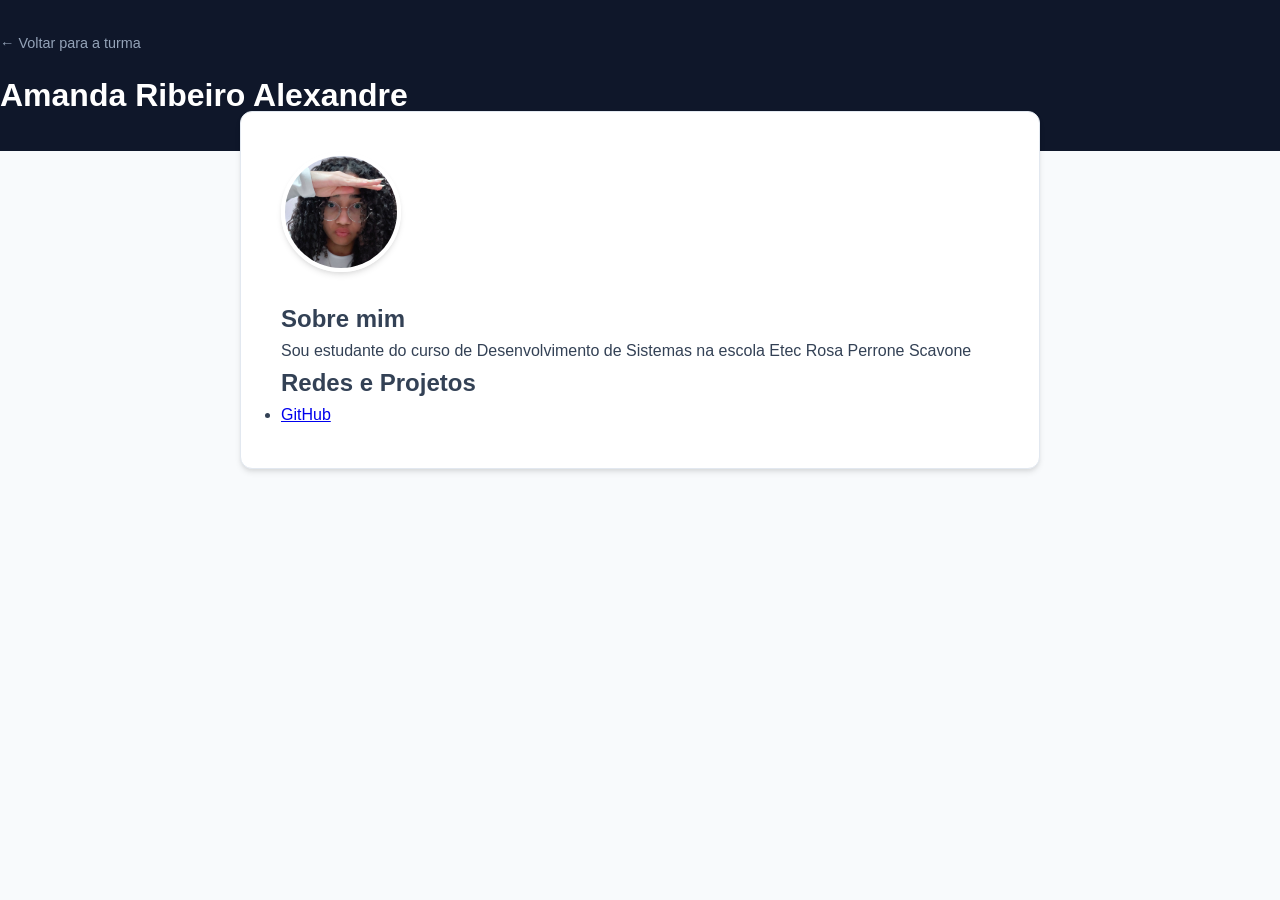
<file: alunos/aluno01.html>
<!DOCTYPE html>
<html lang="pt-BR">
<head>
    <meta charset="UTF-8">
    <meta name="viewport" content="width=device-width, initial-scale=1.0">
    <title>Amanda </title>
    <link rel="stylesheet" href="../css/estilo.css">
</head>
<body>
    <header class="header-perfil">
        <a href="../index.html" class="btn-voltar">← Voltar para a turma</a>
        <h1>Amanda Ribeiro Alexandre</h1>
    </header>

    <main class="container-perfil">
        <img src="Imagens/AmandaEu.jpg" alt="Foto do Aluno" width="200" lenght="200" class="foto-perfil">
        <section class="bio">
            <h2>Sobre mim</h2>
            <p>Sou estudante do curso de Desenvolvimento de Sistemas na escola Etec Rosa Perrone Scavone</p>
        </section>
        <section class="links">
            <h2>Redes e Projetos</h2>
            <ul>
                <li><a href="https://github.com/Amanda2211" target="_blank">GitHub</a></li>
            </ul>
        </section>
    </main>
</body>
</html>
</file>
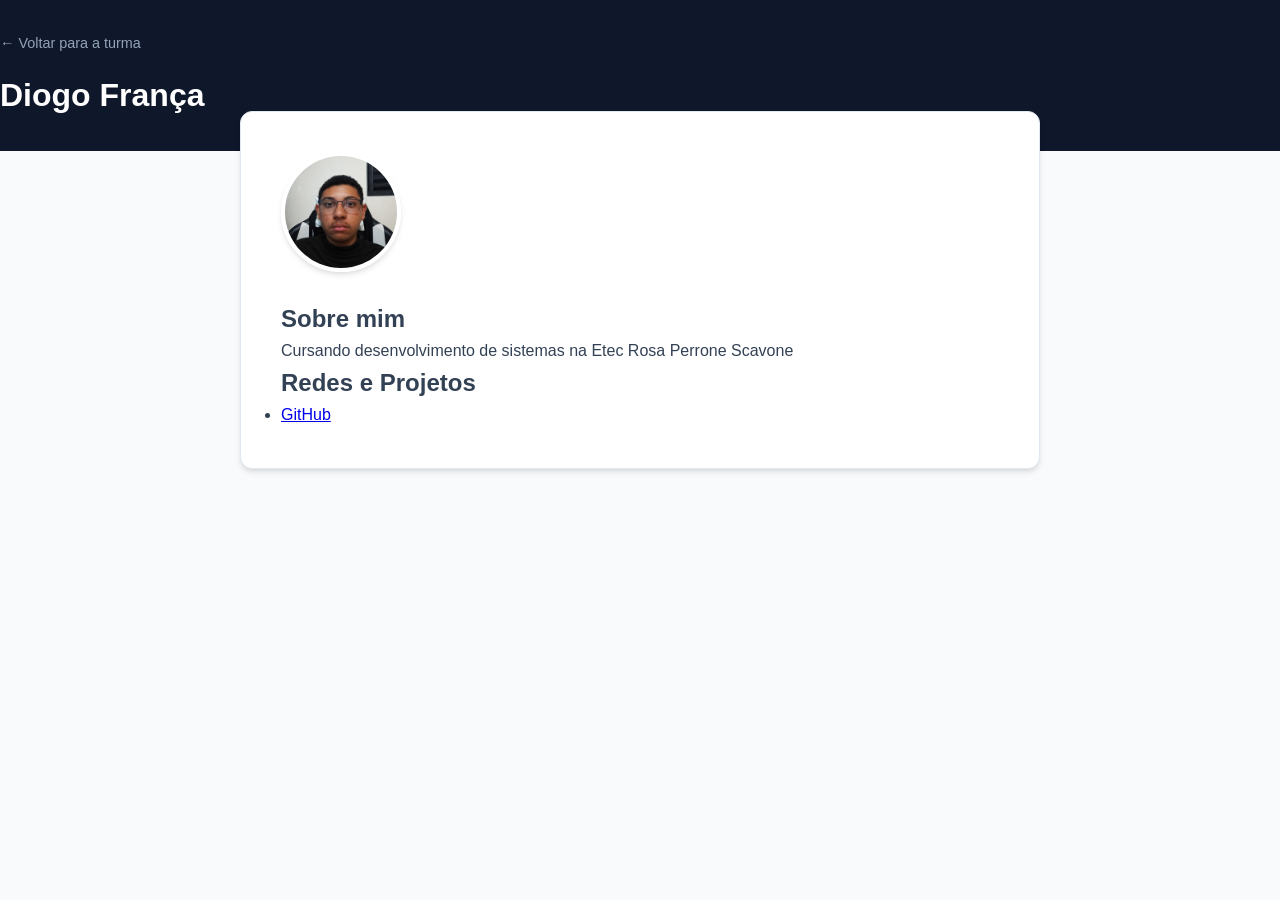
<file: alunos/aluno08.html>
<!DOCTYPE html>
<html lang="pt-BR">
<head>
    <meta charset="UTF-8">
    <meta name="viewport" content="width=device-width, initial-scale=1.0">
    <title>Perfil - Diogo França</title>
    <link rel="stylesheet" href="../css/estilo.css">
</head>
<body>
    <header class="header-perfil">
        <a href="../index.html" class="btn-voltar">← Voltar para a turma</a>
        <h1>Diogo França</h1>
    </header>

    <main class="container-perfil">
        <img src="Imagens/aluno08.jpeg" alt="Foto do Aluno" class="foto-perfil">
        <section class="bio">
            <h2>Sobre mim</h2>
            <p>Cursando desenvolvimento de sistemas na Etec Rosa Perrone Scavone</p>
        </section>
        <section class="links">
            <h2>Redes e Projetos</h2>
            <ul>
                <li><a href="https://github.com/Diogo-Franca-2011" target="_blank">GitHub</a></li>
            </ul>
        </section>
    </main>
</body>
</html>
</file>
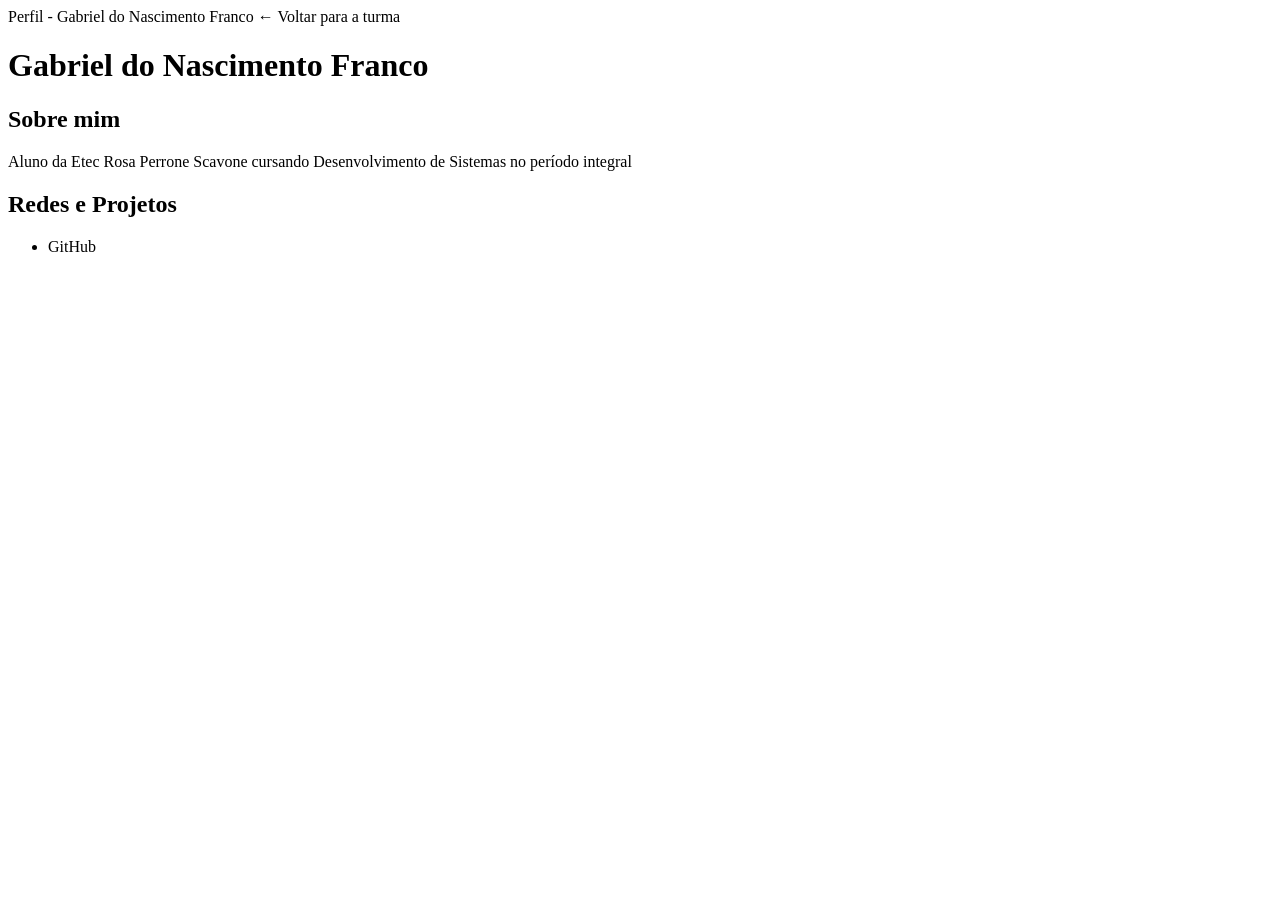
<file: alunos/aluno13.html>
<!DOCTYPE html>
<html lang="pt-BR">
<cabeça>
    <meta conjunto de caracteres="UTF-8">
    <meta nome="janela de visualização"contente="largura=largura-do-dispositivo, escala-inicial=1.0">
    <título>Perfil - Gabriel do Nascimento Franco</título>
    <link rel="folha de estilo"href="../css/estilo.css">
</cabeça>
<corpo>
    <cabeçalho aula="cabeçalho-perfil">
        <um href="../index.html"aula="botão-voltar">← Voltar para a turma</um>
        <h1>Gabriel do Nascimento Franco</h1>
    </cabeçalho>

    <principal aula="contêiner-perfil">
        <imagem src="../imagens/placeholder.png"alt="Foto do Aluno"aula="foto-perfil">
        <seção aula="biografia">
            <h2>Sobre mim</h2>
            <p>Aluno da Etec Rosa Perrone Scavone cursando Desenvolvimento de Sistemas no período integral</p>
        </seção>
        <seção aula="links">
            <h2>Redes e Projetos</h2>
            <ul>
                <li><um href="https://github.com/GabrielNascFranco"alvo="_em branco">GitHub</um></li>
            </ul>
        </seção>
    </principal>
</corpo>
</html>
</file>
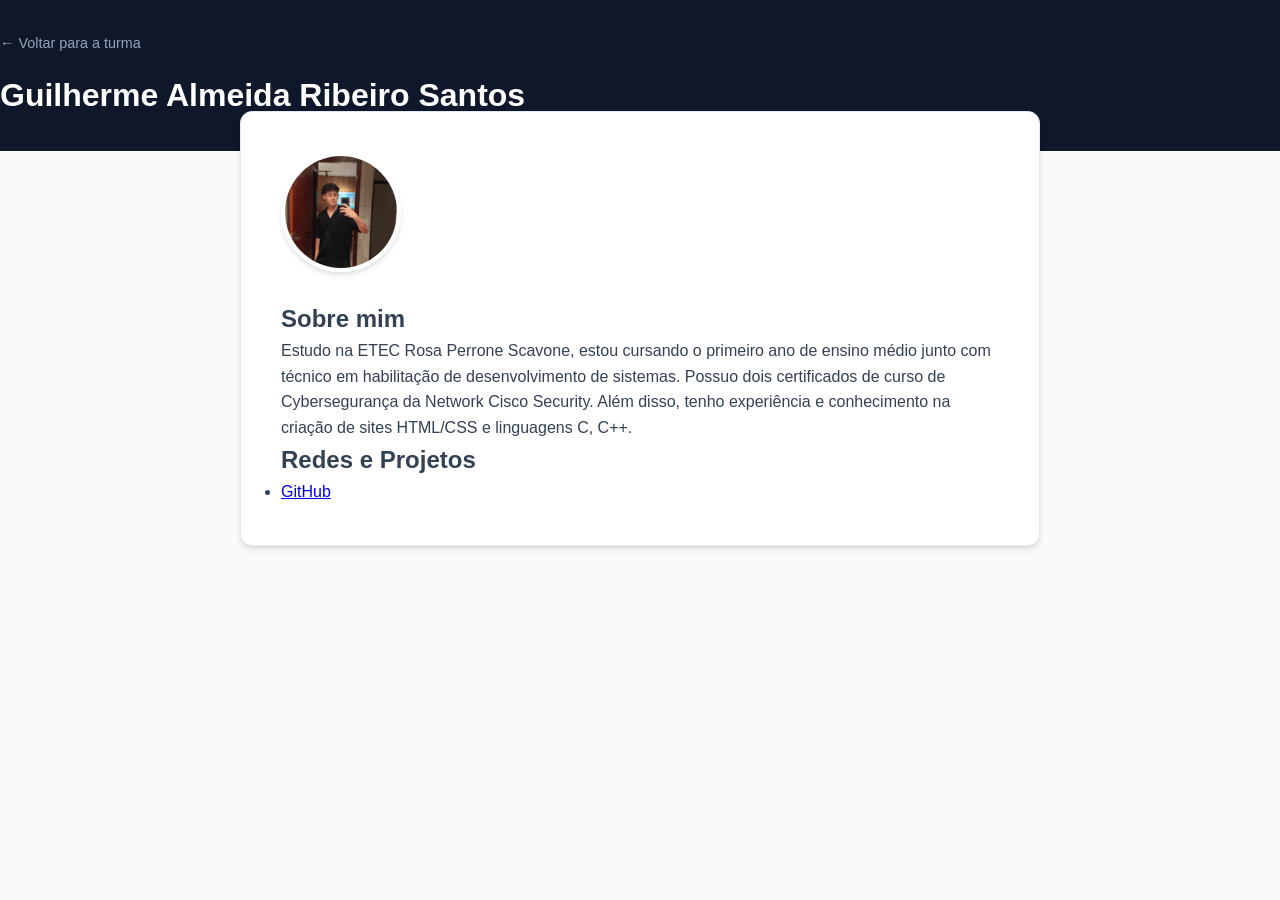
<file: alunos/Aluno16.html>
<!DOCTYPE html>
<html lang="pt-BR">
<head>
    <meta charset="UTF-8">
    <meta name="viewport" content="width=device-width, initial-scale=1.0">
    <title>Perfil - Guilherme Almeida Ribeiro Santos</title>
    <link rel="stylesheet" href="../css/estilo.css">
</head>
<body>
    <header class="header-perfil">
        <a href="../index.html" class="btn-voltar">← Voltar para a turma</a>
        <h1>Guilherme Almeida Ribeiro Santos</h1>
    </header>

    <main class="container-perfil">
        <img src="Imagens/FotoPerfilGuilherme.jpeg" alt="Foto do Aluno" class="foto-perfil">
        <section class="bio">
            <h2>Sobre mim</h2>
            <p>Estudo na ETEC Rosa Perrone Scavone, estou cursando o primeiro ano de ensino médio junto com técnico em habilitação de desenvolvimento de sistemas. Possuo dois certificados de curso de Cybersegurança da Network Cisco Security. Além disso, tenho experiência e conhecimento na criação de sites HTML/CSS e linguagens C, C++.</p>
        </section>
        <section class="links">
            <h2>Redes e Projetos</h2>
            <ul>
                <li><a href="https://github.com/GuilhermeAlmeida125 target="_blank">GitHub</a></li>
            </ul>
        </section>
    </main>
</body>
</html>
</file>
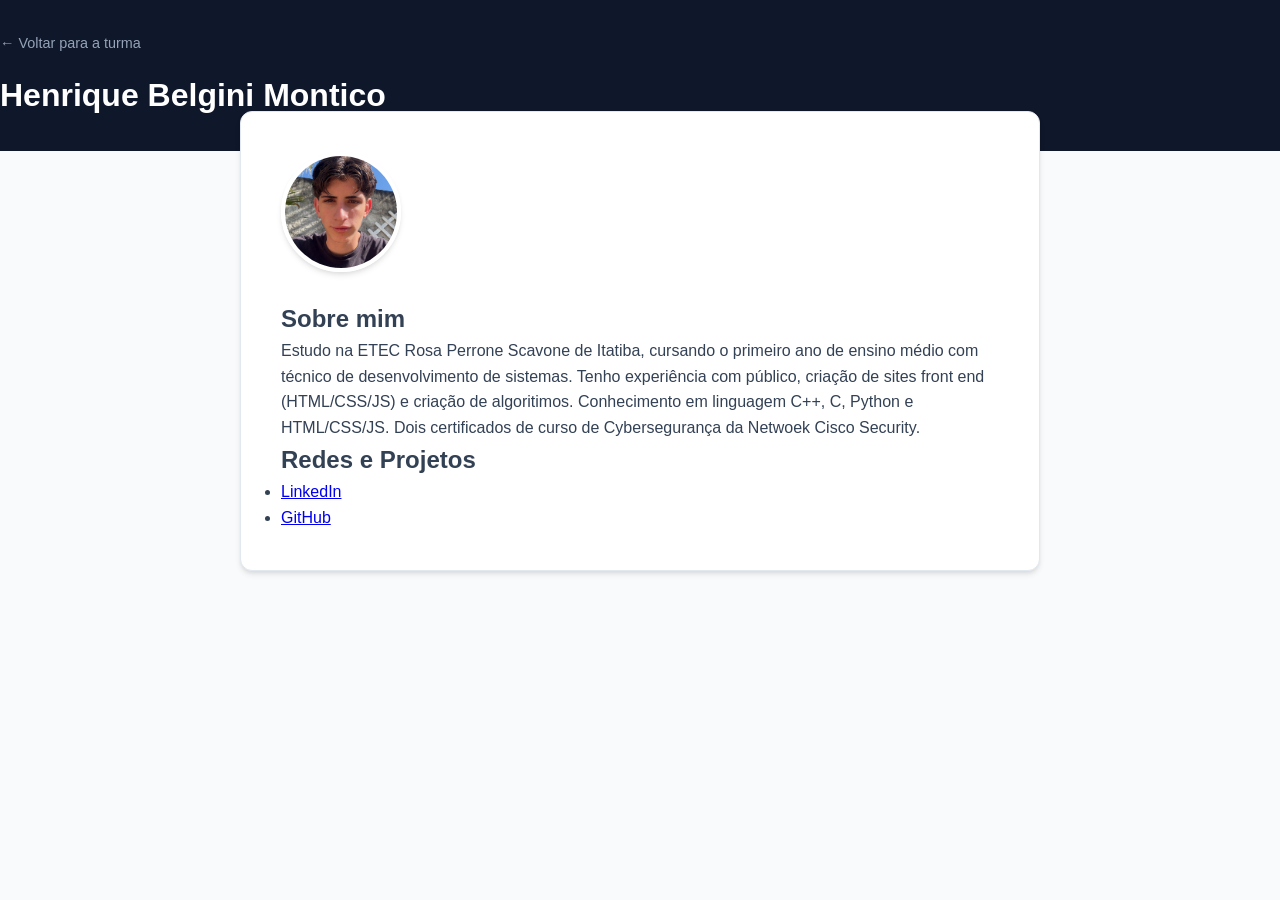
<file: alunos/aluno17.html>
<!DOCTYPE html>
<html lang="pt-BR">
<head>
    <meta charset="UTF-8">
    <meta name="viewport" content="width=device-width, initial-scale=1.0">
    <title>Perfil - Henrique Belgini Montico</title>
    <link rel="stylesheet" href="../css/estilo.css">
</head>
<body>
    <header class="header-perfil">
        <a href="../index.html" class="btn-voltar">← Voltar para a turma</a>
        <h1>Henrique Belgini Montico</h1>
    </header>

    <main class="container-perfil">
        <img src="Imagens/Henrique.jpg" alt="Foto do Aluno" class="foto-perfil">
        <section class="bio">
            <h2>Sobre mim</h2>
            <p>Estudo na ETEC Rosa Perrone Scavone de Itatiba, cursando o primeiro ano de ensino médio com técnico de desenvolvimento de sistemas. Tenho experiência com público, criação de sites front end (HTML/CSS/JS) e criação de algoritimos. Conhecimento em linguagem C++, C, Python e HTML/CSS/JS. Dois certificados de curso de Cybersegurança da Netwoek Cisco Security.</p>
        </section>
        <section class="links">
            <h2>Redes e Projetos</h2>
            <ul>
                <li><a href="https://www.linkedin.com/in/henrique-montico-b4408035b/" target="_blank">LinkedIn</a></li>
                <li><a href="https://github.com/montico21" target="_blank">GitHub</a></li>
            </ul>
        </section>
    </main>
</body>
</html>
</file>
<file: css/estilo.css>
/* ==========================================================================
   1. CONFIGURAÇÕES GLOBAIS E VARIÁVEIS
   ========================================================================== */
:root {
    --primary: #0d6efd;
    --primary-hover: #0b5ed7;
    --dark-bg: #0f172a;
    --card-bg: #ffffff;
    --text-main: #334155;
    --text-muted: #64748b;
    --border-color: #e2e8f0;
    --bg-body: #f8fafc;
    --radius: 12px;
    --shadow: 0 4px 6px -1px rgba(0, 0, 0, 0.1), 0 2px 4px -1px rgba(0, 0, 0, 0.06);
    --shadow-hover: 0 10px 15px -3px rgba(0, 0, 0, 0.1), 0 4px 6px -2px rgba(0, 0, 0, 0.05);
}

* {
    margin: 0;
    padding: 0;
    box-sizing: border-box;
}

body {
    font-family: 'Inter', sans-serif;
    background-color: var(--bg-body);
    color: var(--text-main);
    line-height: 1.6;
}

.container {
    max-width: 1200px;
    margin: 0 auto;
    padding: 0 20px;
}

/* ==========================================================================
   2. CABEÇALHO PRINCIPAL (HEADER)
   ========================================================================== */
.header-main {
    background-color: var(--dark-bg);
    color: #ffffff;
    padding: 60px 0 40px 0;
    text-align: center;
}

.badge {
    background-color: rgba(13, 110, 253, 0.2);
    color: #60a5fa;
    padding: 6px 16px;
    border-radius: 20px;
    font-size: 0.85rem;
    font-weight: 600;
    text-transform: uppercase;
    letter-spacing: 0.5px;
    display: inline-block;
    margin-bottom: 15px;
}

.header-main h1 {
    font-size: 2.5rem;
    font-weight: 700;
    margin-bottom: 15px;
}

.header-main p {
    color: #94a3b8;
    max-width: 600px;
    margin: 0 auto 30px auto;
}

.stats-bar {
    display: flex;
    justify-content: center;
    gap: 40px;
    margin-top: 20px;
}

.stat-item strong {
    display: block;
    font-size: 1.8rem;
    color: #ffffff;
}

.stat-item span {
    font-size: 0.85rem;
    color: #94a3b8;
}

/* ==========================================================================
   3. BARRA DE BUSCA
   ========================================================================== */
.main-content {
    padding: 40px 20px;
}

.search-container {
    margin-bottom: 30px;
    display: flex;
    justify-content: center;
}

.search-container input {
    width: 100%;
    max-width: 500px;
    padding: 14px 20px;
    border: 2px solid var(--border-color);
    border-radius: var(--radius);
    font-size: 1rem;
    outline: none;
    transition: all 0.3s ease;
}

.search-container input:focus {
    border-color: var(--primary);
    box-shadow: 0 0 0 4px rgba(13, 110, 253, 0.15);
}

/* ==========================================================================
   4. GRADE DE CARDS (CSS GRID)
   ========================================================================== */
.grid-alunos {
    display: grid;
    grid-template-columns: repeat(auto-fill, minmax(240px, 1fr));
    gap: 25px;
}

.card-aluno {
    background-color: var(--card-bg);
    border-radius: var(--radius);
    border: 1px solid var(--border-color);
    box-shadow: var(--shadow);
    display: flex;
    flex-direction: column;
    overflow: hidden;
    transition: transform 0.2s ease, box-shadow 0.2s ease;
}

.card-aluno:hover {
    transform: translateY(-5px);
    box-shadow: var(--shadow-hover);
}

.card-header {
    background: linear-gradient(135deg, #1e293b, #0f172a);
    padding: 20px;
    position: relative;
    display: flex;
    justify-content: center;
    align-items: center;
}

.num-aluno {
    position: absolute;
    top: 10px;
    left: 12px;
    background: rgba(255, 255, 255, 0.1);
    color: #ffffff;
    font-size: 0.75rem;
    font-weight: 700;
    padding: 2px 8px;
    border-radius: 6px;
}

.avatar-aluno {
    width: 80px;
    height: 80px;
    border-radius: 50%;
    object-fit: cover;
    border: 3px solid #ffffff;
    background-color: #ffffff;
}

.card-body {
    padding: 20px;
    text-align: center;
    display: flex;
    flex-direction: column;
    flex-grow: 1;
}

.card-body h3 {
    font-size: 1.1rem;
    color: var(--text-main);
    margin-bottom: 5px;
}

.tagline {
    font-size: 0.85rem;
    color: var(--text-muted);
    margin-bottom: 20px;
}

.btn-perfil {
    margin-top: auto;
    background-color: var(--primary);
    color: #ffffff;
    text-decoration: none;
    padding: 10px 16px;
    border-radius: 8px;
    font-weight: 500;
    font-size: 0.9rem;
    transition: background-color 0.2s ease;
}

.btn-perfil:hover {
    background-color: var(--primary-hover);
}

/* ==========================================================================
   5. ESTILOS DAS PÁGINAS INDIVIDUAIS (alunos/alunoXX.html)
   ========================================================================== */
.header-perfil {
    background-color: var(--dark-bg);
    color: #ffffff;
    padding: 30px 0;
}

.btn-voltar {
    color: #94a3b8;
    text-decoration: none;
    font-size: 0.9rem;
    display: inline-block;
    margin-bottom: 15px;
    transition: color 0.2s;
}

.btn-voltar:hover {
    color: #ffffff;
}

.container-perfil {
    max-width: 800px;
    margin: -40px auto 40px auto;
    background-color: #ffffff;
    border-radius: var(--radius);
    padding: 40px;
    box-shadow: var(--shadow);
    border: 1px solid var(--border-color);
}

.foto-perfil{
    width: 120px;
    height: 120px;
    border-radius: 50%;
    object-fit: cover;
    border: 4px solid #ffffff;
    box-shadow: var(--shadow);
    margin-bottom: 20px;
}

/* ==========================================================================
   6. RODAPÉ (FOOTER)
   ========================================================================== */
.footer-main {
    background-color: #ffffff;
    border-top: 1px solid var(--border-color);
    text-align: center;
    padding: 20px 0;
    color: var(--text-muted);
    font-size: 0.85rem;
    margin-top: 40px;
}
</file>
